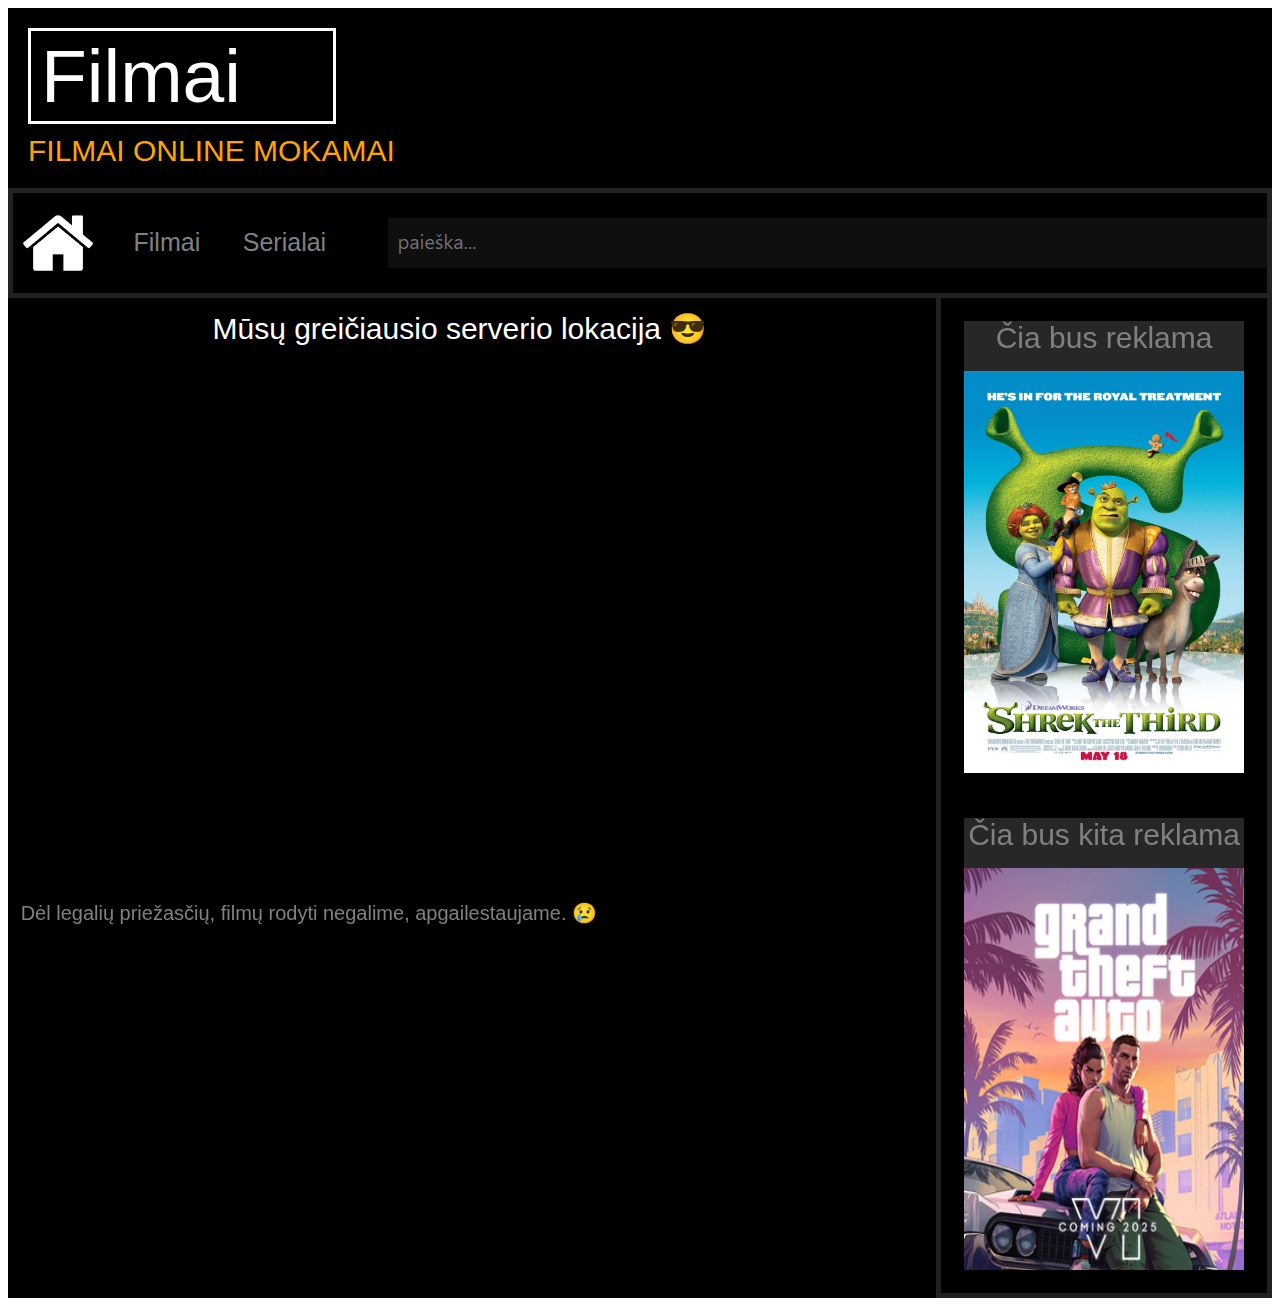
<file: filmai.html>
<!DOCTYPE html>
<html lang="en">
<head>
    <meta charset="UTF-8">
    <meta name="viewport" content="width=device-width, initial-scale=1.0">
    <title>37.84.681.01</title>
    <link rel="stylesheet" href="style.css">
</head>
<body>
    <div class="pagrindas">
        
        <div class="antraste">
            <div class="pavadinimas">Filmai</div>
            FILMAI ONLINE MOKAMAI
        </div>
        <div class="meniu">
            <a class="namo" href="index.html"></a>
            <a class="filmai" href="filmai.html">Filmai</a>
            <a class="serialai" href="serialai.html">Serialai</a>
            <div class="paieska"></div>
        </div>
        <div class="tekstas">
            <div class="tekstukas">
                <div class="tekstenas"> Mūsų greičiausio serverio lokacija 😎</div>
                <iframe src="https://www.google.com/maps/embed?pb=!1m18!1m12!1m3!1d51565.814265324756!2d27.33902859763126!3d-16.135289231742238!2m3!1f0!2f0!3f0!3m2!1i1024!2i768!4f13.1!3m3!1m2!1s0x194152ab24a12e4d%3A0x8b3955f14853e2d6!2sMonz%C4%97s%20apskritis%2C%20Zambija!5e0!3m2!1slt!2slt!4v1716912690745!5m2!1slt!2slt" width=102% height="450" style="border:0;" allowfullscreen="" loading="lazy" referrerpolicy="no-referrer-when-downgrade"></iframe>
                <div class="tekstenenas">Dėl legalių priežasčių, filmų rodyti negalime, apgailestaujame. 😢</div>
                
            </div>
            <div class="reklama">
                <div class="pirma">Čia bus reklama</div>
                <div class="antra">Čia bus kita reklama</div>
            </div>

        </div>
    </div>
</body>
</html>
</file>
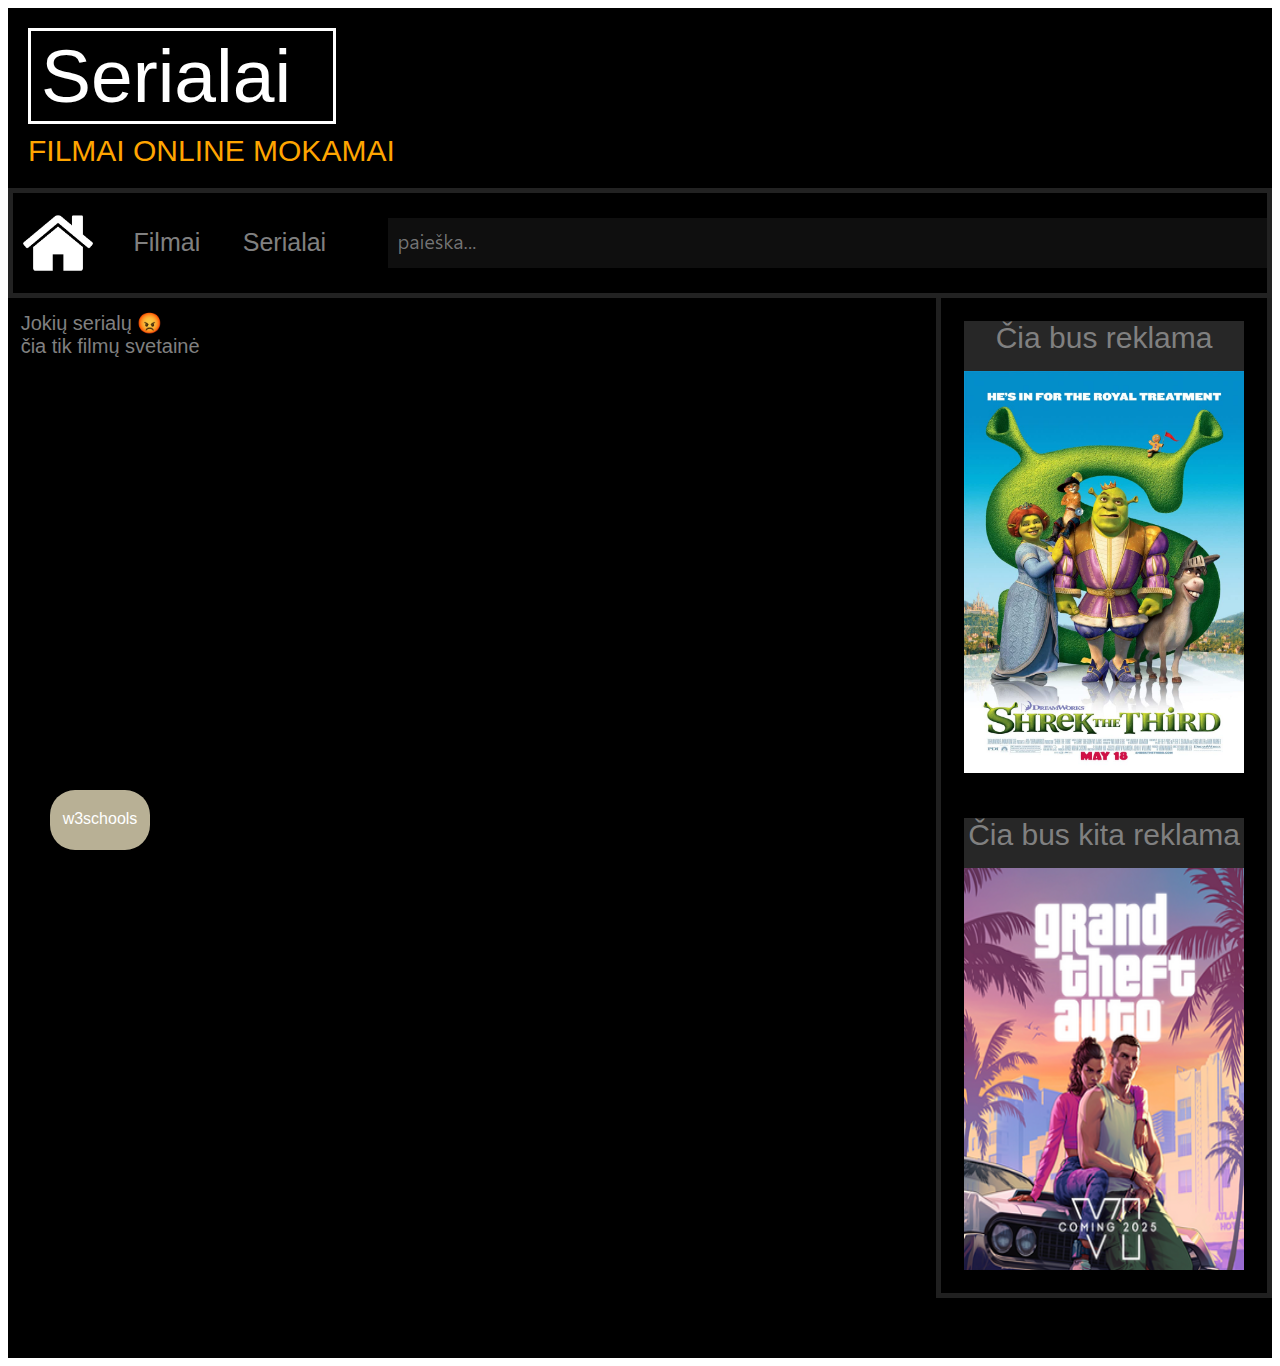
<file: serialai.html>
<!DOCTYPE html>
<html lang="en">
<head>
    <meta charset="UTF-8">
    <meta name="viewport" content="width=device-width, initial-scale=1.0">
    <title>37.84.681.01</title>
    <link rel="stylesheet" href="style.css">
</head>
<body>
    <div class="pagrindas">
        
        <div class="antraste">
            <div class="pavadinimas">Serialai</div>
            FILMAI ONLINE MOKAMAI
        </div>
        <div class="meniu">
            <a class="namo" href="index.html"></a>
            <a class="filmai" href="filmai.html">Filmai</a>
            <a class="serialai" href="serialai.html">Serialai</a>
            <div class="paieska"></div>
        </div>
        <div class="tekstas">
            <div class="tekstukas">
                Jokių serialų 😡<br> čia tik filmų svetainė 
            </div>
            <div class="reklama">
                <div class="pirma">Čia bus reklama</div>
                <div class="antra">Čia bus kita reklama</div>
            </div>

        </div>
        <div class="prielipa">
            <a href="https://www.w3schools.com/css/" class="w3link">w3schools</a>
        </div>
    </div>
</body>
</html>
</file>
<file: style.css>
.pagrindas
{
    background-color: black;
    font-family: "Open Sans", sans-serif;
}
.antraste
{
    background-color: black;
    color: orange;
    font-size: 30px;
    padding: 20px;
}
.pavadinimas
{
    color: white;
    width: 290px;
    font-size: 75px;
    padding: 2px;
    padding-left: 10px;
    border-width: 3px;
    border-color: white;
    border-style: solid;
    margin-bottom: 10px;
}
.meniu
{
    display: flex;
    border-style: solid;
    border-color: rgb(34, 34, 34);
    border-width: 5px;
    color: white;
    height: 100px;
    
}
.namo
{
    width: 80px;
    height: 80px;
    background-image: url(namas.png);
    background-position: center;
    background-size: 100%;
    background-repeat: no-repeat;
    margin-right: 30px;
    margin-left: 10px;
    margin-top: 10px;
}
.filmai
{
    text-decoration: none;
    color: grey;
    width: 100px;
    margin-right: 30px;
    margin-top: 35px;
    font-size: 25px;
    text-align: center;
    
}
.serialai
{  
    text-decoration: none;
    color: grey;
    width: 100px;
    margin-right: 30px;
    margin-top: 35px;
    font-size: 25px;
    text-align: center;
}
.paieska
{
    width: 80%;
    margin-top: 25px;
    margin-left: 30px;
    background-image: url(search.png);
    background-repeat: no-repeat;
}
.tekstas
{ 
    font-size: 25px;
    width: 100%;
    height: 1000px;
    display: flex;
}
.tekstukas
{
    color: grey;
    width: 70%;
    margin-left: 1%;
    margin-top: 1%;
    margin-right: 3%;
    font-size: 20px;
}
.reklama
{
    font-size: 30px;
    width: 26%;
    border-style: solid;
    border-color: rgb(32, 32, 32);
    border-width: 5px;
    color: gray;
    display: flex;
    flex-wrap: wrap;
    border-top-width: 0px;
}
.pirma
{
    background-position-y: 50px;
    margin: 7%;
    width: 100%;
    background-image: url(shrek.jpg);
    background-color: rgb(39, 39, 39);
    background-size: 100% 90%;
    background-repeat: no-repeat;
    text-align: center;
}
.antra
{
    background-position-y: 50px;
    margin: 7%;
    width: 100%;
    background-image: url(gta.png);
    background-color: rgb(39, 39, 39);
    background-size: 100% 90%;
    background-repeat: no-repeat;
    text-align: center;
}
.tekstenas
{
    font-size: 30px;
    color: white;
    text-align: center;
    margin-bottom: 50px;
}
.tekstenenas
{
    margin-top: 50px;
}
.w3link
{
    text-decoration: none;
    color: white;
}
.prielipa
{
    height: 40px;
    width: 100px;
    padding-top: 20px;
    text-align: center;
    position: sticky;
    bottom: 50px;
    left: 50px;
    background-color: rgb(184, 176, 149);
    border-radius: 25px;
}
.filmukai
{
    color: grey;
    width: 70%;
    margin-left: 1%;
    margin-top: 1%;
    margin-right: 3%;
    font-size: 20px;
}
.filmas1
{
    padding-bottom: 30px;
    width: 100%;
    height: 300px;
    display: flex;
}
.fotke1
{
    
    height: 100%;
    width: 18%;
    background-image: url(endgame.jpg);
    background-repeat: no-repeat;
    background-size: 100% 100%;
}
.fotke2
{
    height: 100%;
    width: 18%;
    background-image: url(war.jpg);
    background-repeat: no-repeat;
    background-size: 100% 100%;
}
.fotke3
{
    height: 100%;
    width: 18%;
    background-image: url(ultron.jpg);
    background-repeat: no-repeat;
    background-size: 100% 100%;
}
.tekstas1
{
    padding-top: 20px;
    padding-left: 50px;
    width: 82%;
}
</file>
